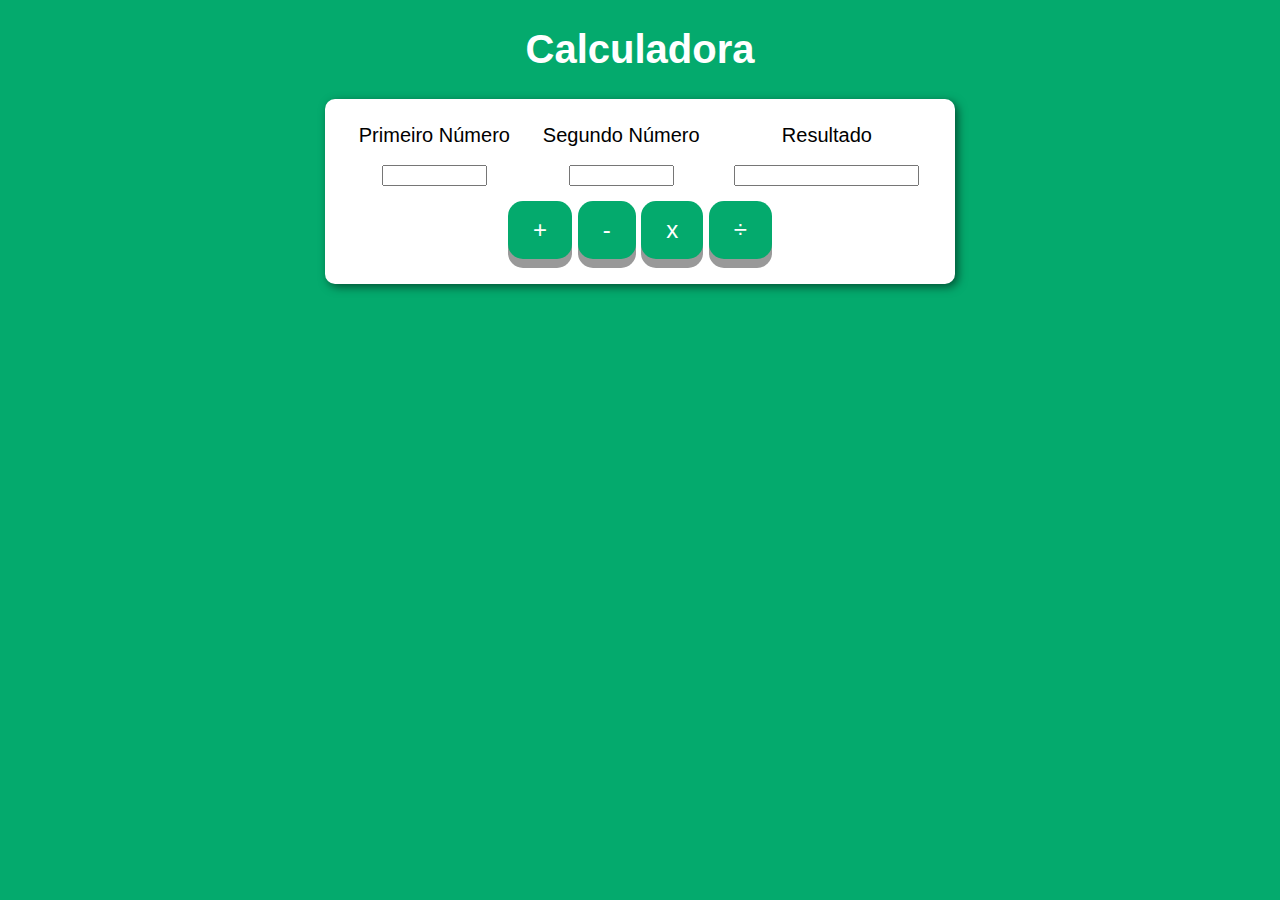
<file: 04 Semana 18-05/index.html>
<!DOCTYPE html>
<html lang="pt-BR">
<head>
    <meta charset="UTF-8">
    <meta http-equiv="X-UA-Compatible" content="IE=edge">
    <meta name="viewport" content="width=device-width, initial-scale=1.0">
    <title>Atividade da Semana 01/06/2021</title>
    <link rel="stylesheet" href="style.css"> <!--Link para o CSS da página-->
</head>
<body>
    <header>
        <h1>Calculadora</h1>
    </header>
    <section>
        <table cellpadding="5" cellspacing="5" width="600">
            <tr>
            <td>Primeiro Número</td>
            <td>Segundo Número</td>
            <td>Resultado</td>
            </tr>
            <tr>
            <td><input name="number1" type="text" size=10 id='num1'/></td>
            <td><input name="number2" type="text" size=10 id='num2'/></td>
            <td> <input type="text" id='resultado' readonly ></td>
            </tr>
            <tr>
            <td colspan="3">
            <button onclick="resultado('1')">+</button>
            <button onclick="resultado('2')">-</button>
            <button onclick="resultado('3')">x</button>
            <button onclick="resultado('4')">÷</button>
            </td>
            </tr>
            </table>
    </section>
    <script src="script.js"></script>
</body>
</html>
</file>
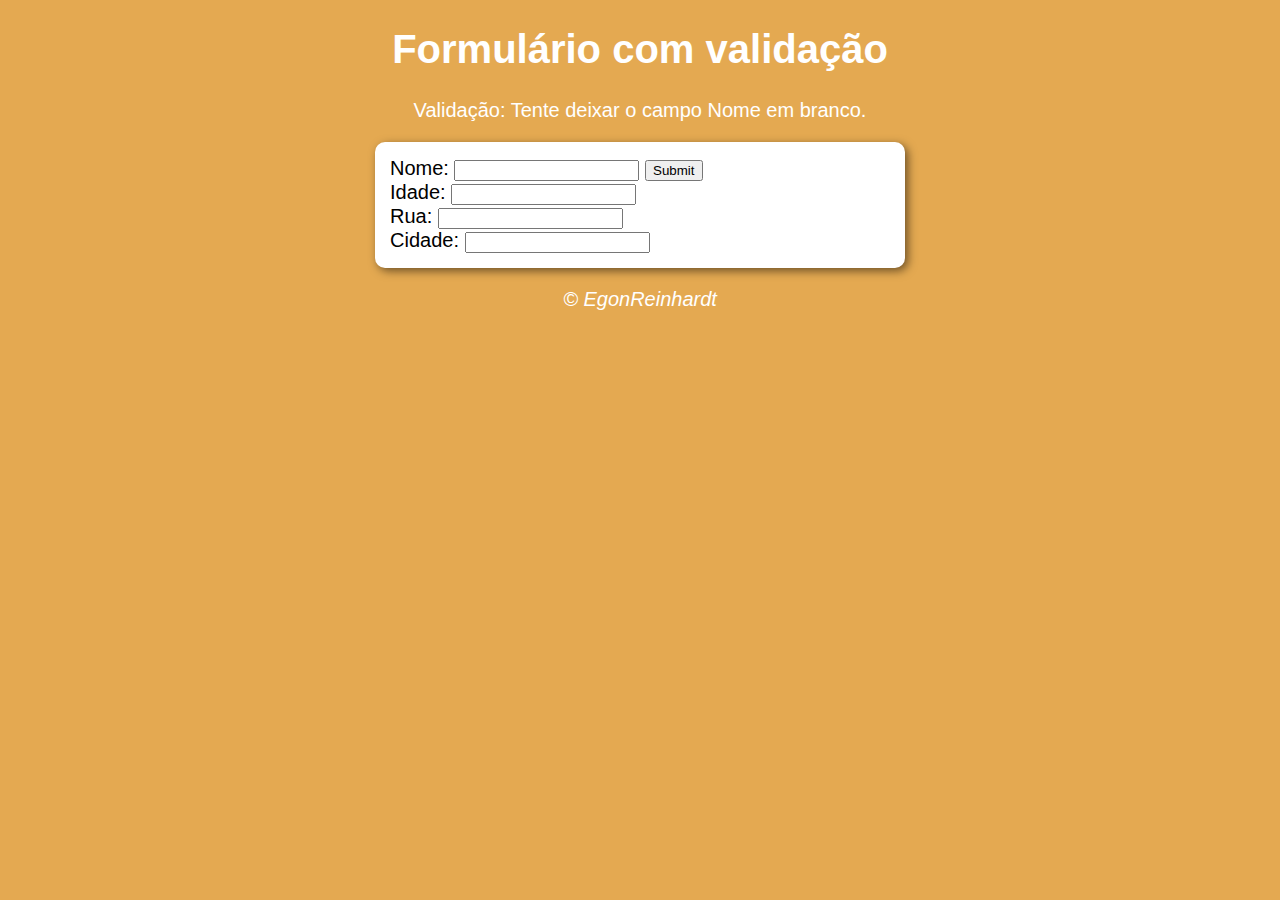
<file: 05 Semana 01-06/index.html>
<!DOCTYPE html>
<html lang="pt-BR">
<head>
    <meta charset="UTF-8">
    <meta http-equiv="X-UA-Compatible" content="IE=edge">
    <meta name="viewport" content="width=device-width, initial-scale=1.0">
    <title>Atividade da Semana 15/06/2021</title>
    <link rel="stylesheet" href="style.css"> <!--Link para o CSS da página-->
</head>
<body>
    <header>
        <h1>Formulário com validação</h1>
        <p>Validação: Tente deixar o campo Nome em branco.</br>
    </header>
    <section>
        <form name="myForm" action="/action_page.php" onsubmit="return validacao()" method="post">
            Nome: <input type="text" name="fname">
            <input type="submit" value="Submit"></br>
            Idade: <input type="text" name="idade"></br>
            Rua: <input type="text" name="rua"></br>
            Cidade: <input type="text" name="cidade"></br>
            </form>
    </section>
    <footer>
        <p>&copy; EgonReinhardt</p>
    </footer>
    <script src="script.js"></script>
</body>
</html>
</file>
<file: 04 Semana 18-05/style.css>
body{
    background: #04AA6D;
    font: normal 15pt Arial;
}

header {
    color: white;
    text-align: center;
}

section {
    background: white;
    border-radius: 10px;
    padding: 15px;
    width: 600px;
    margin: auto;
    box-shadow: 3px 3px 10px rgba(0, 0, 0, 0.521);
}

footer {
    color: white;
    text-align: center;
    font-style: italic;
}

tr {
    text-align: center
}

button {
    padding: 15px 25px;
    font-size: 24px;
    text-align: center;
    cursor: pointer;
    outline: none;
    color: #fff;
    background-color: #04AA6D;
    border: none;
    border-radius: 15px;
    box-shadow: 0 9px #999;
  }

button:hover {background-color: #3e8e41}

button:active {
  background-color: #3e8e41;
  box-shadow: 0 5px #666;
  transform: translateY(4px);
}
</file>
<file: 05 Semana 01-06/style.css>
body{
    background: rgb(228, 169, 81);
    font: normal 15pt Arial;
}

header {
    color: white;
    text-align: center;
}

section {
    background: white;
    border-radius: 10px;
    padding: 15px;
    width: 500px;
    margin: auto;
    box-shadow: 3px 3px 10px rgba(0, 0, 0, 0.521);
}

footer {
    color: white;
    text-align: center;
    font-style: italic;
}
</file>
